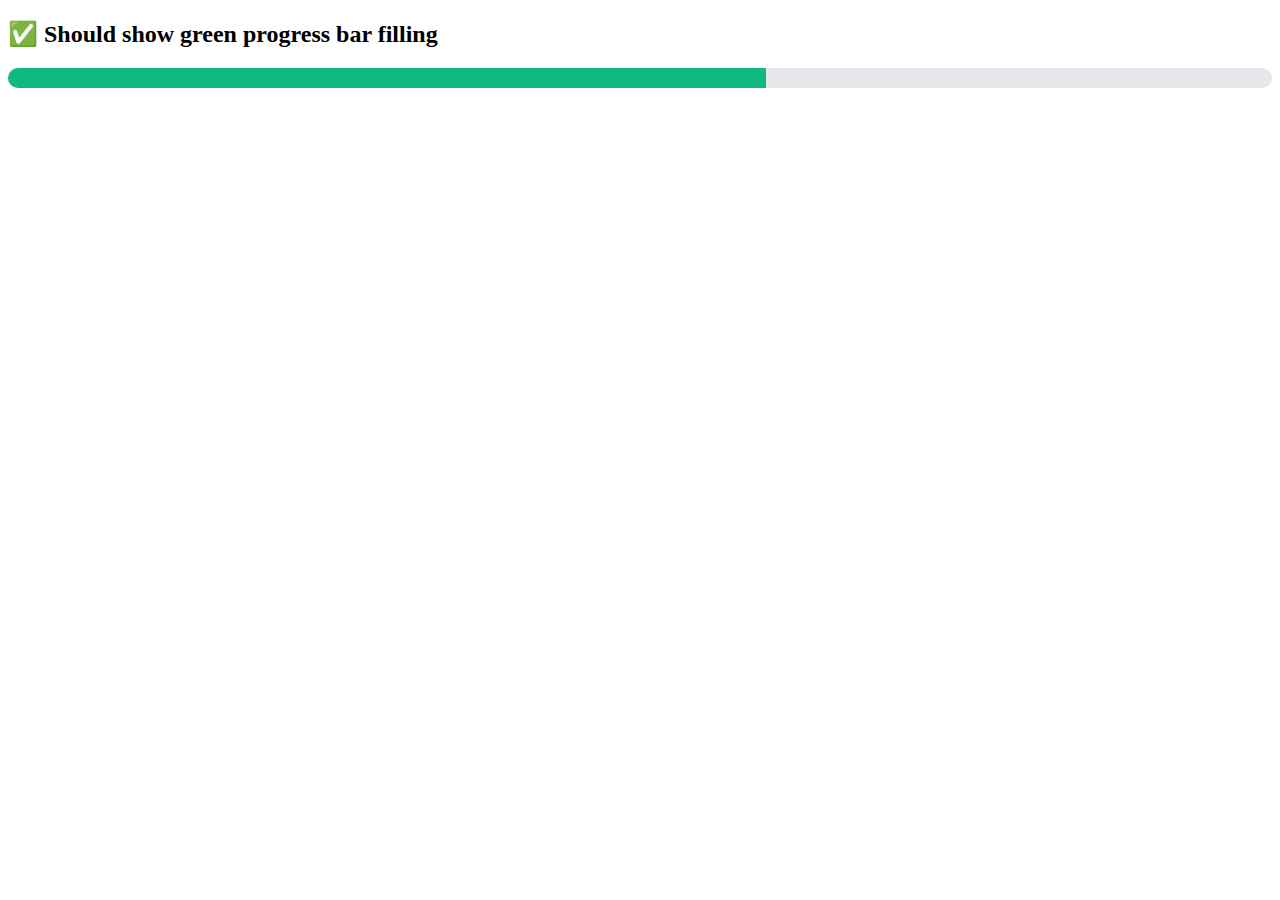
<file: test.html>
<!DOCTYPE html>
<html lang="en">
<head>
  <meta charset="UTF-8" />
  <meta name="viewport" content="width=device-width, initial-scale=1" />
  <title>Progress Bar Test</title>
  <style>
    .progress-bar {
      width: 100%;
      height: 20px;
      background-color: #e5e7eb;
      border-radius: 10px;
      overflow: hidden;
      margin: 20px 0;
    }

    .progress-fill {
      background-color: #10b981;
      height: 100%;
      width: 0%;
      display: block;
      transition: width 0.8s ease-in-out;
    }
  </style>
</head>
<body>
  <h2>✅ Should show green progress bar filling</h2>
  <div class="progress-bar">
    <div class="progress-fill" id="bar"></div>
  </div>

  <script>
    setTimeout(() => {
      document.getElementById('bar').style.width = '60%';
    }, 300);
  </script>
</body>
</html>
</file>
